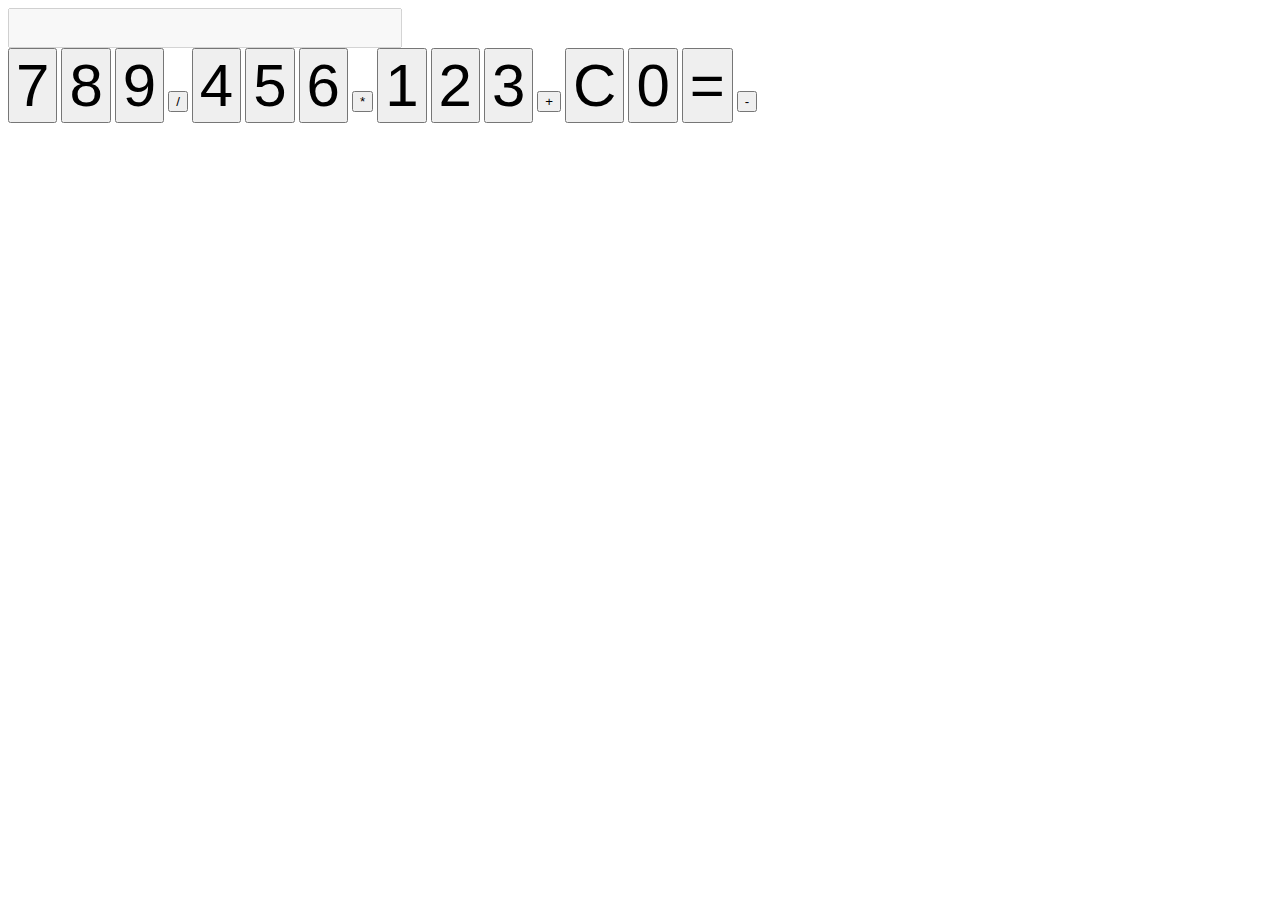
<file: calcolatrice/index.html>
<!DOCTYPE html>
<html>
    <head>
        <script type="text/javascript" src="file.js"></script>
        <link href="file.css" media="all" type="text/css" rel="stylesheet" />
        <title>CALCOLATRICE</title>
    </head>
    <body>
        <form >
            <input class="display" type="number" readonly disabled id="inp">
            <input type="text" hidden id="oper">
            <input type="number" hidden id="numer">
        </form>
        <button class="button" onclick='tasto("7")'> 7 </button>
        <button class="button" onclick='tasto("8")'> 8 </button>
        <button class="button" onclick='tasto("9")'> 9 </button>
        <button class="operator" onclick='operator("/")'> / </button>
        <button class="button" onclick='tasto("4")'> 4 </button>
        <button class="button" onclick='tasto("5")'> 5 </button>
        <button class="button" onclick='tasto("6")'> 6 </button>
        <button class="operator" onclick='operator("*")'> * </button>
        <button class="button" onclick='tasto("1")'> 1 </button>
        <button class="button" onclick='tasto("2")'> 2 </button>
        <button class="button" onclick='tasto("3")'> 3 </button>
        <button class="operator" onclick='operator("+")'> + </button>
        <button class="button" onclick='reset("C")'> C </button>
        <button class="button" onclick='tasto("0")'> 0 </button>
        <button class="button" onclick='uguale("=")'> = </button>
        <button class="operator" onclick='operator("-")'> - </button>
    </body>
</html>
</file>
<file: calcolatrice/file.css>
.button{
    font-size:  60px;
    position: relative;
}

.display{
    font-size: 30px;
    position: relative;
}
</file>
